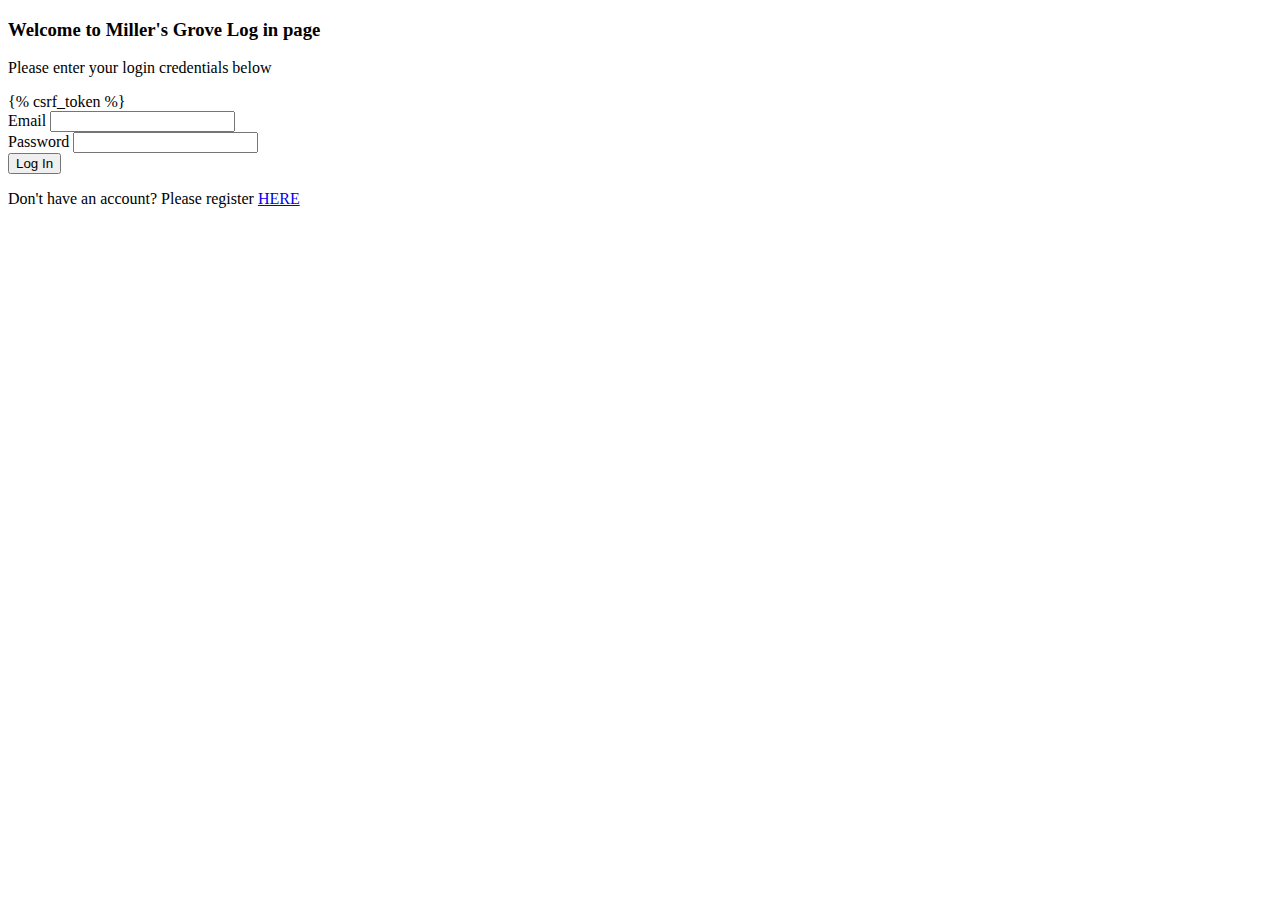
<file: Desktop/Dojo_projects/MillersGrove/millers_grove-master/login_reg/templates/index.html>
<!doctype html>
<html lang="en">
<head>
    <!-- Required meta tags -->
    <meta charset="utf-8">
    <meta name="viewport" content="width=device-width, initial-scale=1, shrink-to-fit=no">

    <!-- Bootstrap CSS -->
    <link rel="stylesheet" href="https://stackpath.bootstrapcdn.com/bootstrap/4.5.0/css/bootstrap.min.css" integrity="sha384-9aIt2nRpC12Uk9gS9baDl411NQApFmC26EwAOH8WgZl5MYYxFfc+NcPb1dKGj7Sk" crossorigin="anonymous">

    <title>Miller's Grove</title>
</head>
<body>
    <div class="container">
        <div class="row">
            <div class="col">
                <div class="col">
                        <h3>Welcome to Miller's Grove Log in page</h3>
                    <div class="row">
                        <p>Please enter your login credentials below</p>
                    </div>
                    <form action="user/login" method="POST">
                    {% csrf_token %}
                        <div class="form-group row-4">
                            <label for="email" class="col-sm">Email</label>
                            <input type="email" name="email" class="form-control col"></input>
                        </div>
                        <div class="form-group row-4">
                            <label for="password" class="col-sm">Password</label>
                            <input type="password" name="password" class="form-control col"></input>
                        </div>
                        <div class="form-group row-4">
                            <input type="submit" name="submit" value="Log In" class="btn btn-success form-control col"></input>
                        </div>
                    </form>
                </div>
                <div>
                <div class="row">
                    <div class="col-sm-4">
                        <p>Don't have an account?  Please register <a href="/user/new">HERE</p>
                    </div>
                </div>
            </div>
        </div>
    </div>
    <!-- Optional JavaScript -->
    <!-- jQuery first, then Popper.js, then Bootstrap JS -->
    <script src="https://code.jquery.com/jquery-3.5.1.slim.min.js" integrity="sha384-DfXdz2htPH0lsSSs5nCTpuj/zy4C+OGpamoFVy38MVBnE+IbbVYUew+OrCXaRkfj" crossorigin="anonymous"></script>
    <script src="https://cdn.jsdelivr.net/npm/popper.js@1.16.0/dist/umd/popper.min.js" integrity="sha384-Q6E9RHvbIyZFJoft+2mJbHaEWldlvI9IOYy5n3zV9zzTtmI3UksdQRVvoxMfooAo" crossorigin="anonymous"></script>
    <script src="https://stackpath.bootstrapcdn.com/bootstrap/4.5.0/js/bootstrap.min.js" integrity="sha384-OgVRvuATP1z7JjHLkuOU7Xw704+h835Lr+6QL9UvYjZE3Ipu6Tp75j7Bh/kR0JKI" crossorigin="anonymous"></script>
</body>
</html>
</file>
